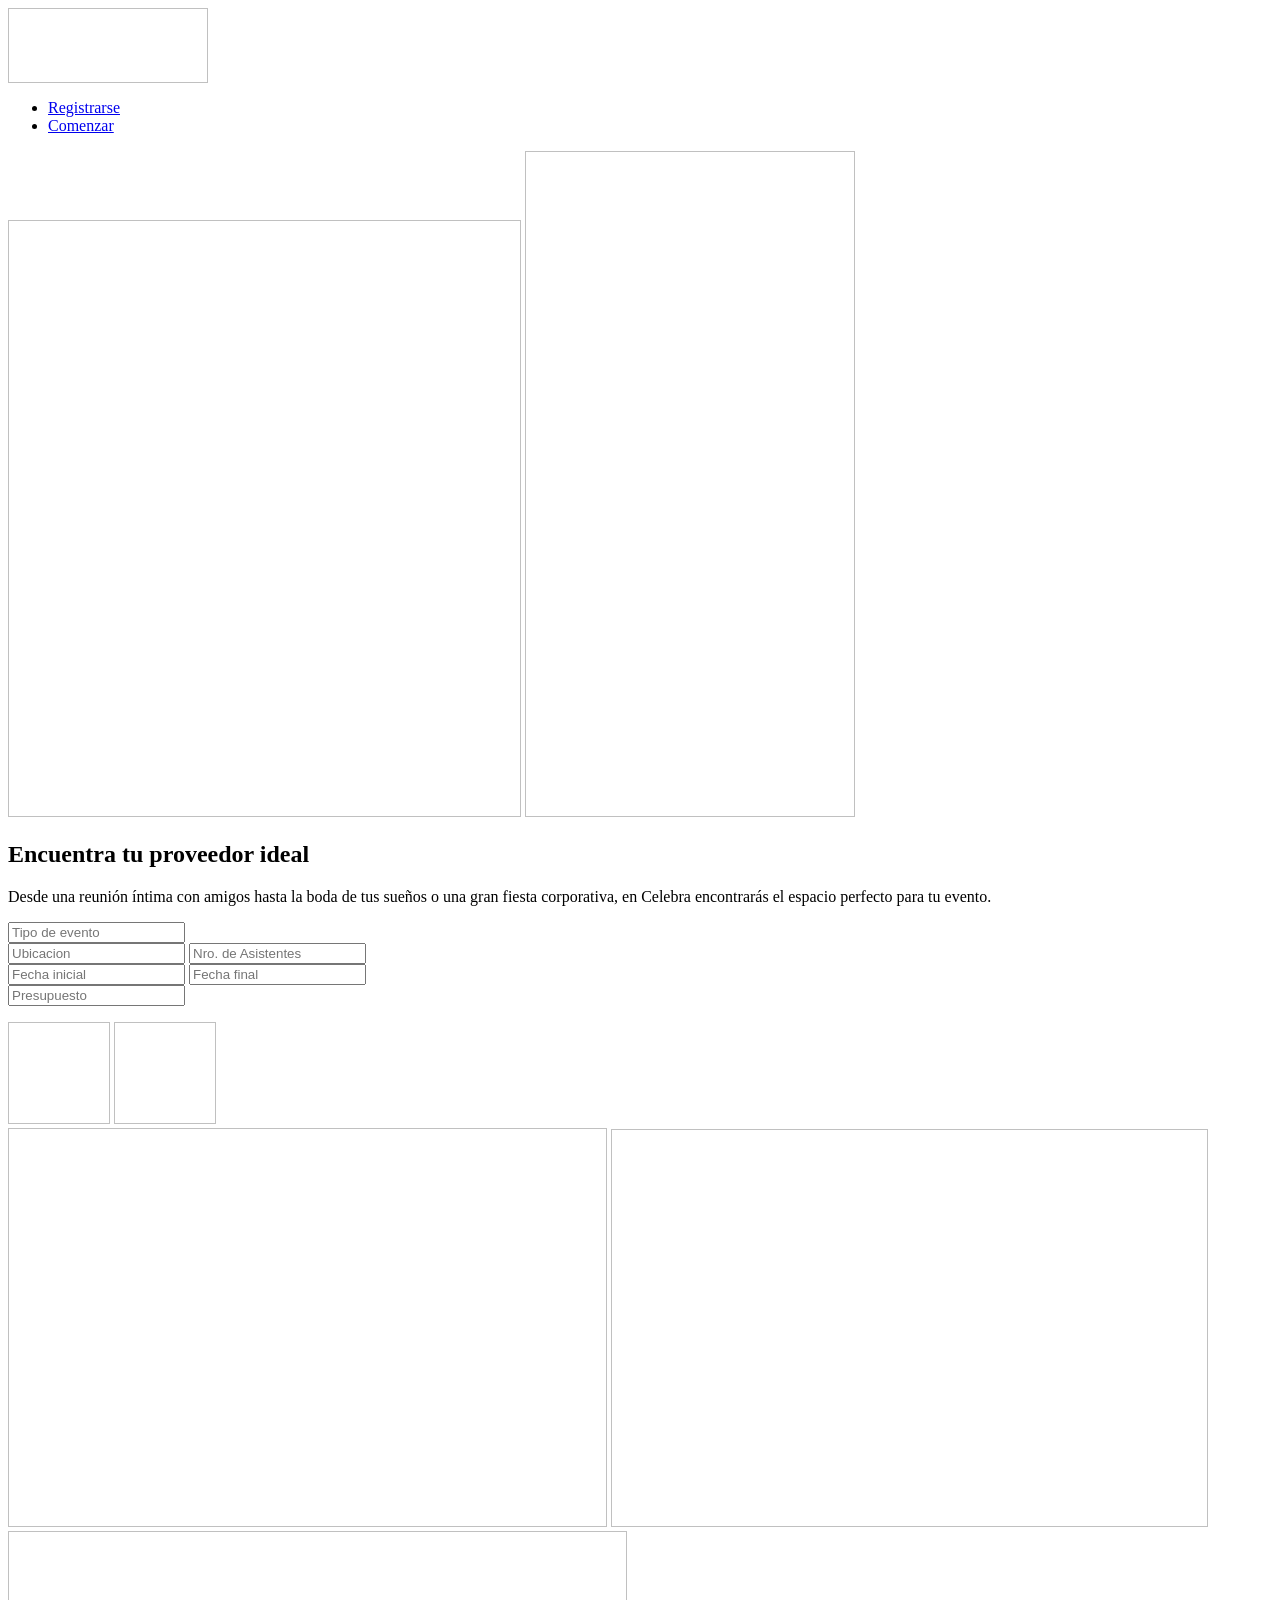
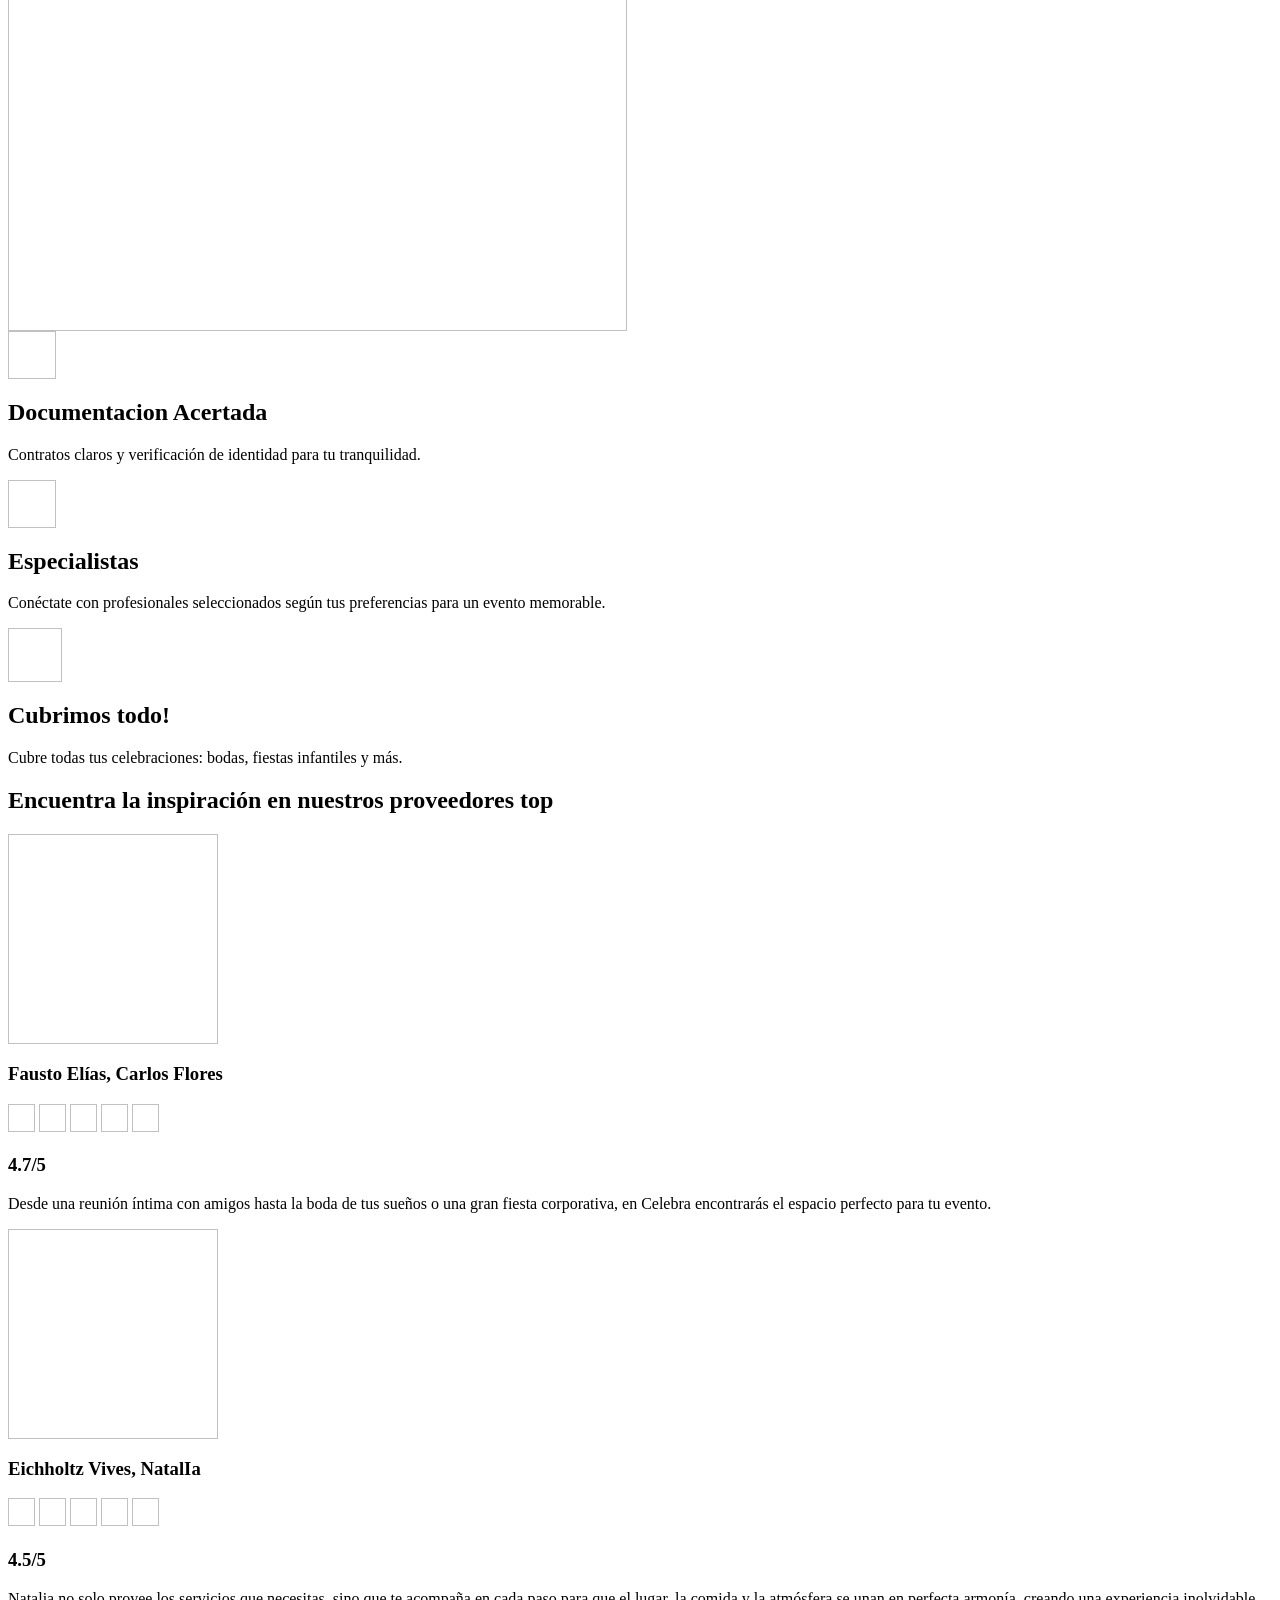
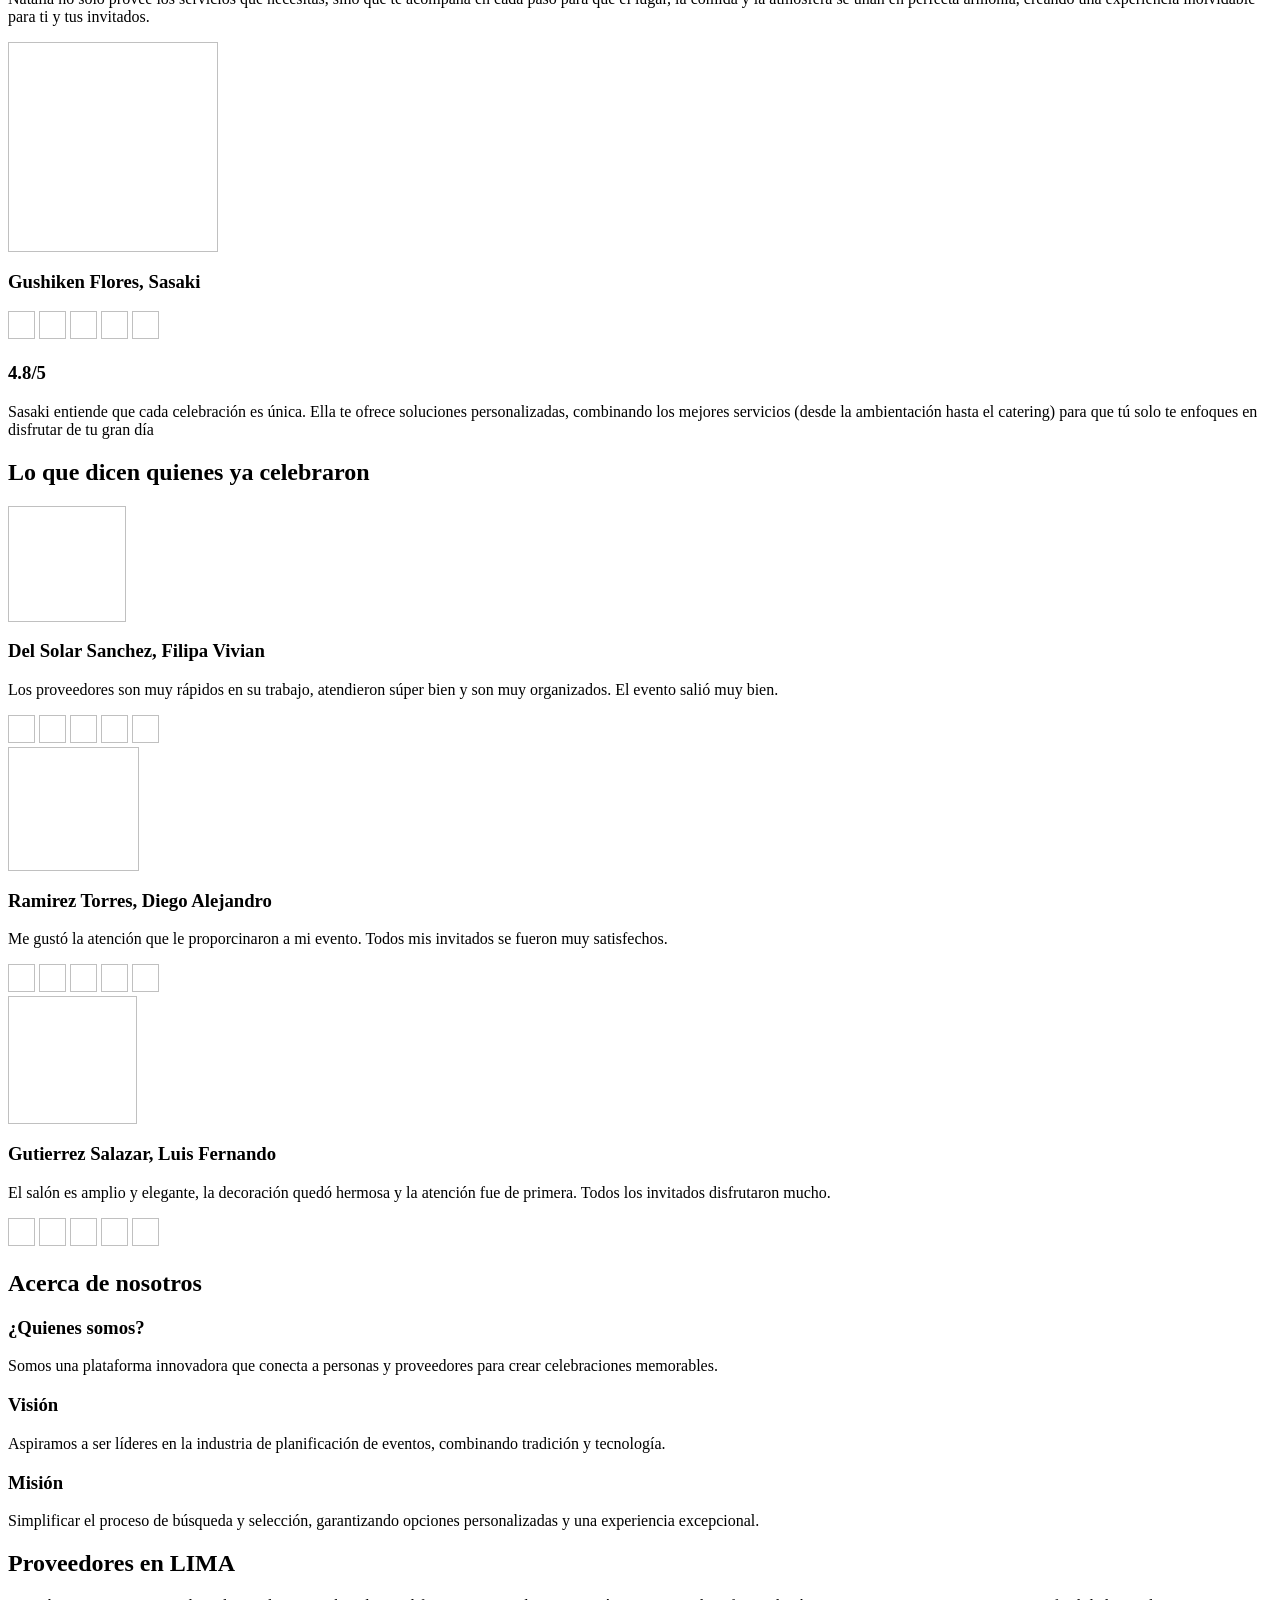
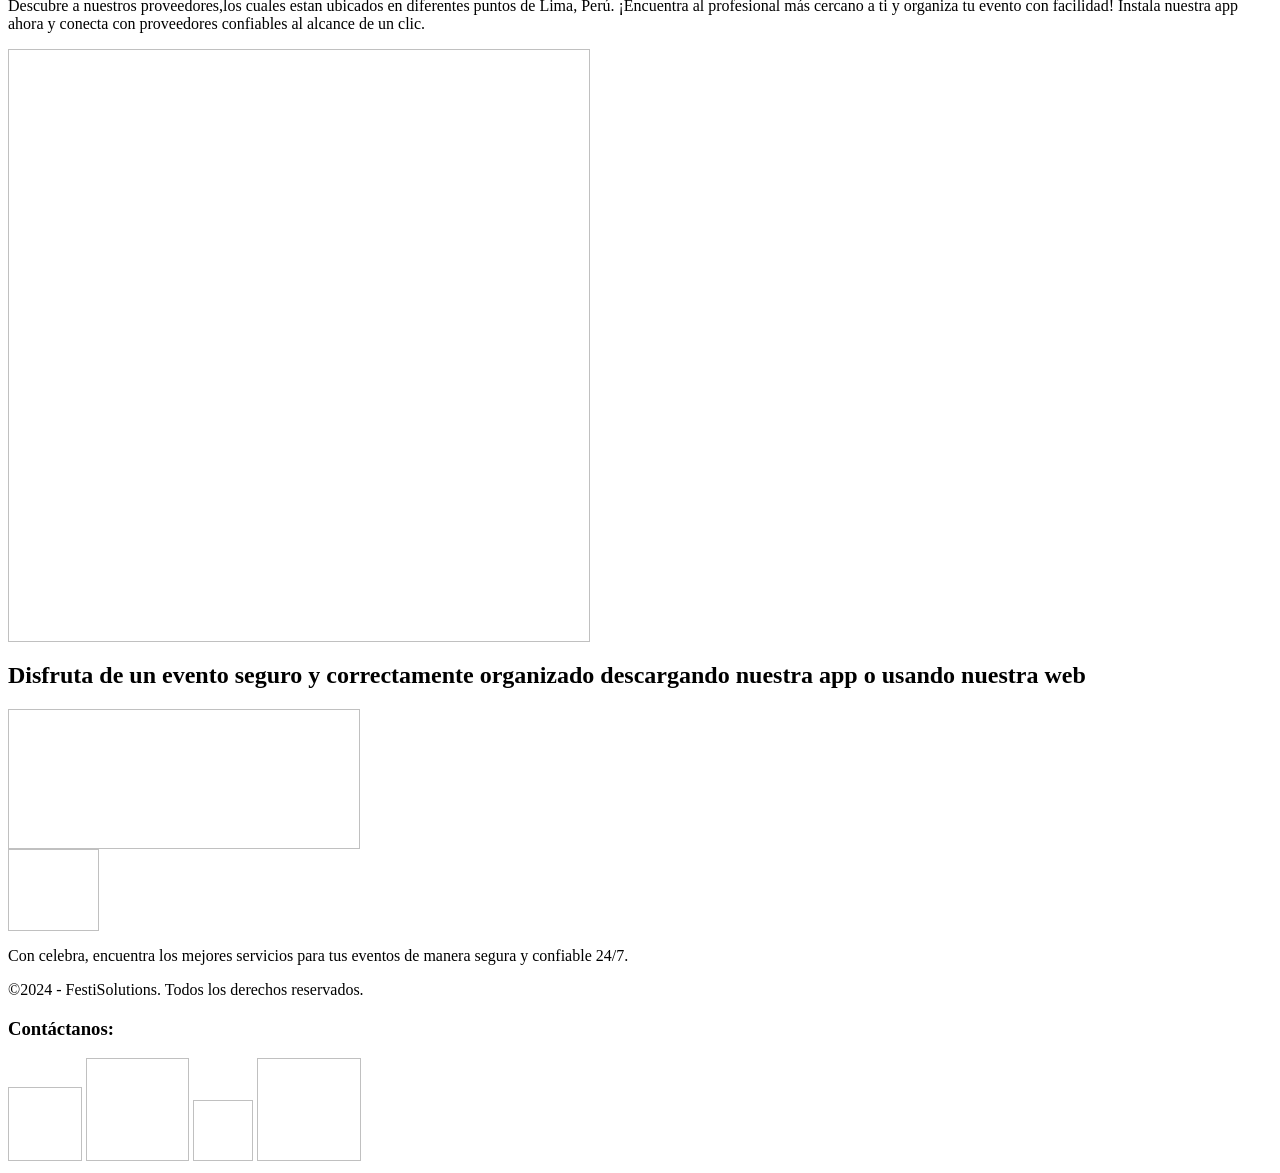
<file: app.html>
<section class="encabezado">
  <div class="encabezado-logos">
    <img ngSrc="/assets/Captura.PNG" width="200" height="75">
  </div>
  <div class="encabezado-texto">
    <nav>
      <ul>
        <li><a href="#">Registrarse</a></li>
        <li><a href="#">Comenzar</a></li>
      </ul>
    </nav>
  </div>
</section>
<body>
  <div class="cuerpo-fondo">
    <img ngSrc="/assets/pngtree-abstract-stripes-gradient-wave-line-art-png-image_4346311%20(1)%201.png" width="513" height="597" class="cuerpo-fondo-1">
    <img ngSrc="/assets/pngtree-abstract-stripes-gradient-wave-line-art-png-image_4346311%20(1)%202.png" width="330" height="666" class="cuerpo-fondo-2">
  </div>
  <section class="cuerpo-1">
    <div class="cuerpo-formulario">
      <form class="cuerpo-formulario-real">
        <h2>Encuentra tu proveedor ideal</h2>
        <p>Desde una reunión íntima con amigos hasta la boda de tus sueños o una gran fiesta corporativa, en Celebra encontrarás el espacio perfecto para tu evento.</p>
        <div class="contenedor-principal">
          <div class="contenedor-principal-texto">
            <div class="fila-1">
              <input type="text" placeholder="Tipo de evento">
            </div>
            <div class="fila-2">
              <input type="text" placeholder="Ubicacion">
              <input type="number" placeholder="Nro. de Asistentes">
            </div>
            <div class="fila-3">
              <input type="text" placeholder="Fecha inicial">
              <input type="text" placeholder="Fecha final">
            </div>
            <div class="fila-4">
              <input type="number" placeholder="Presupuesto">
            </div>
          </div>
        </div>
      </form>
    </div>
    <div class="cuerpo-imagenes">
      <div class="cuerpo-imagenes-flechas">
        <img ngSrc="/assets/arrow_right.png" width="102" height="102" class="flecha-izquierda">
        <img ngSrc="/assets/arrow_right%20(1).png" width="102" height="102" class="flecha-derecha">
      </div>
      <div class="cuerpo-imagenes-representativas">
        <img ngSrc="/assets/imagenlanding1.png" width="599" height="399" class="imagen-landing-1">
        <img ngSrc="/assets/imagenlanding2.png" width="597" height="398" class="imagen-landing-2">
        <img ngSrc="/assets/imagenlanding3.png" width="619" height="400" class="imagen-landing-3">
      </div>
    </div>
  </section>
  <section class="cuerpo-2">
    <div class="cuerpo-2-DocumentacionAcertada">
      <img ngSrc="/assets/Shield.png" width="48" height="48" class="cuerpo-2-DocumentacionAcertada-img">
      <div class="cuerpo-2-DocumentacionAcertada-texto">
        <h2>Documentacion Acertada</h2>
        <p>Contratos claros y verificación de identidad para tu tranquilidad.</p>
      </div>
    </div>
    <div class="cuerpo-2-Especialistas">
      <img ngSrc="/assets/Repeat.png" width="48" height="48" class="cuerpo-2-Especialistas-img">
      <div class="cuerpo-2-Especialistas-texto">
        <h2>Especialistas</h2>
        <p>Conéctate con profesionales seleccionados según tus preferencias para un evento memorable.</p>
      </div>
    </div>
    <div class="cuerpo-2-CubrimosTodo!">
      <img ngSrc="/assets/Gift.png" width="54" height="54" class="cuerpo-2-Especialistas-img">
      <div class="cuerpo-2-CubrimosTodo-texto">
        <h2>Cubrimos todo!</h2>
        <p>Cubre todas tus celebraciones: bodas, fiestas infantiles y más.</p>
      </div>
    </div>
  </section>
  <section class="cuerpo-3">
    <h1>
      Encuentra la inspiración en nuestros proveedores top
    </h1>
    <div class="cuerpo-3-container">
      <div class="cuerpo-3-container-1">
        <img ngSrc="/assets/Group%20633468.png" width="210" height="210" class="cuerpo-3-container-1-img">
        <div class="cuerpo-3-container-1-elementos">
          <h3 class="cuerpo-3-nombre-1">Fausto Elías, Carlos Flores</h3>
          <div class="cuerpo-3-container-1-elementos-estrellas">
            <img ngSrc="/assets/Star%2011.png" width="27" height="28">
            <img ngSrc="/assets/Star%2011.png" width="27" height="28">
            <img ngSrc="/assets/Star%2011.png" width="27" height="28">
            <img ngSrc="/assets/Star%2011.png" width="27" height="28">
            <img ngSrc="/assets/Star%2011.png" width="27" height="28">
            <h3 class="cuerpo-3-puntuacion-1">4.7/5</h3>
          </div>
          <div class="cuerpo-3-container-1-elementos-parrafo">
            <p>Desde una reunión íntima con amigos hasta la boda de tus sueños o una gran fiesta corporativa, en Celebra encontrarás el espacio perfecto para tu evento.</p>
          </div>
        </div>
      </div>
      <div class="cuerpo-3-container-2">
        <img ngSrc="/assets/image%20184.png" width="210" height="210" class="cuerpo-3-container-2-img">
        <div class="cuerpo-3-container-2-elementos">
          <h3 class="cuerpo-3-nombre-2">Eichholtz Vives, NatalIa</h3>
          <div class="cuerpo-3-container-2-elementos-estrellas">
            <img ngSrc="/assets/Star%2011.png" width="27" height="28">
            <img ngSrc="/assets/Star%2011.png" width="27" height="28">
            <img ngSrc="/assets/Star%2011.png" width="27" height="28">
            <img ngSrc="/assets/Star%2011.png" width="27" height="28">
            <img ngSrc="/assets/Star%2011.png" width="27" height="28">
            <h3 class="cuerpo-3-puntuacion-2">4.5/5</h3>
          </div>
          <div class="cuerpo-3-container-2-elementos-parrafo">
            <p>Natalia no solo provee los servicios que necesitas, sino que te acompaña en cada paso para que el lugar, la comida y la atmósfera se unan en perfecta armonía, creando una experiencia inolvidable para ti y tus invitados.</p>
          </div>
        </div>
      </div>
      <div class="cuerpo-3-container-3">
        <img ngSrc="/assets/thispersondoesnotexist%201.png" width="210" height="210" class="cuerpo-3-container-3-img">
        <div class="cuerpo-3-container-3-elementos">
          <h3 class="cuerpo-3-nombre-3">Gushiken Flores, Sasaki</h3>
          <div class="cuerpo-3-container-3-elementos-estrellas">
            <img ngSrc="/assets/Star%2011.png" width="27" height="28">
            <img ngSrc="/assets/Star%2011.png" width="27" height="28">
            <img ngSrc="/assets/Star%2011.png" width="27" height="28">
            <img ngSrc="/assets/Star%2011.png" width="27" height="28">
            <img ngSrc="/assets/Star%2011.png" width="27" height="28">
            <h3 class="cuerpo-3-puntuacion-3">4.8/5</h3>
          </div>
          <div class="cuerpo-3-container-3-elementos-parrafo">
            <p>Sasaki entiende que cada celebración es única. Ella te ofrece soluciones personalizadas, combinando los mejores servicios (desde la ambientación hasta el catering) para que tú solo te enfoques en disfrutar de tu gran día</p>
          </div>
        </div>
      </div>
    </div>
  </section>
  <section class="cuerpo-4">
    <h1>Lo que dicen quienes ya celebraron</h1>
    <div class="cuerpo-4-container">
      <div class="cuerpo-4-container-1">
        <img ngSrc="/assets/image%20185.png" width="118" height="116" class="cuerpo-4-container-1-img">
        <div class="cuerpo-4-container-1-elementos">
          <h3>Del Solar Sanchez, Filipa Vivian</h3>
          <p>Los proveedores son muy rápidos en su trabajo, atendieron súper bien y son muy organizados. El evento salió muy bien.</p>
          <div class="cuerpo-4-container-1-elementos-estrellas">
            <img ngSrc="/assets/Star%2011.png" width="27" height="28">
            <img ngSrc="/assets/Star%2011.png" width="27" height="28">
            <img ngSrc="/assets/Star%2011.png" width="27" height="28">
            <img ngSrc="/assets/Star%2011.png" width="27" height="28">
            <img ngSrc="/assets/Star%2011.png" width="27" height="28">
          </div>
        </div>
      </div>
      <div class="cuerpo-4-container-2">
        <img ngSrc="/assets/image%20186.png" width="131" height="124" class="cuerpo-4-container-2-img">
        <div class="cuerpo-4-container-2-elementos">
          <h3>Ramirez Torres, Diego Alejandro</h3>
          <p>Me gustó la atención que le proporcinaron a mi evento. Todos mis invitados se fueron muy satisfechos.</p>
          <div class="cuerpo-4-container-2-elementos-estrellas">
            <img ngSrc="/assets/Star%2011.png" width="27" height="28">
            <img ngSrc="/assets/Star%2011.png" width="27" height="28">
            <img ngSrc="/assets/Star%2011.png" width="27" height="28">
            <img ngSrc="/assets/Star%2011.png" width="27" height="28">
            <img ngSrc="/assets/Star%2011.png" width="27" height="28">
          </div>
        </div>
      </div>
      <div class="cuerpo-4-container-3">
        <img ngSrc="/assets/thispersondoesnotexist%209.png" width="129" height="128" class="cuerpo-4-container-3-img">
        <div class="cuerpo-4-container-3-elementos">
          <h3>Gutierrez Salazar, Luis Fernando</h3>
          <p>El salón es amplio y elegante, la decoración quedó hermosa y la atención fue de primera. Todos los invitados disfrutaron mucho.</p>
          <div class="cuerpo-4-container-3-elementos-estrellas">
            <img ngSrc="/assets/Star%2011.png" width="27" height="28">
            <img ngSrc="/assets/Star%2011.png" width="27" height="28">
            <img ngSrc="/assets/Star%2011.png" width="27" height="28">
            <img ngSrc="/assets/Star%2011.png" width="27" height="28">
            <img ngSrc="/assets/Star%2011.png" width="27" height="28">
          </div>
        </div>
      </div>
    </div>
  </section>
  <section class="cuerpo-5">
    <h1>Acerca de nosotros</h1>
    <div class="cuerpo-5-container">
      <div class="cuerpo-5-container-1">
        <h3>¿Quienes somos?</h3>
        <p>Somos una plataforma innovadora que conecta a personas y  proveedores para crear celebraciones memorables.</p>
      </div>
      <div class="cuerpo-5-container-2">
        <h3>Visión</h3>
        <p>Aspiramos a ser líderes en la industria de planificación de eventos, combinando tradición y tecnología.</p>
      </div>
      <div class="cuerpo-5-container-3">
        <h3>Misión</h3>
        <p>Simplificar el proceso de búsqueda y selección, garantizando opciones personalizadas y una experiencia excepcional.</p>
      </div>
    </div>
  </section>
  <section class="cuerpo-6">
    <h1>Proveedores en LIMA</h1>
    <div class="cuerpo-6-container">
      <p>Descubre a nuestros proveedores,los cuales estan ubicados en diferentes puntos de Lima, Perú. ¡Encuentra al profesional más cercano a ti y organiza tu evento con facilidad! Instala nuestra app ahora y conecta con proveedores confiables al alcance de un clic.</p>
      <div class="cuerpo-6-container-mapa">
        <div id="map"></div>
      </div>
    </div>
  </section>
  <section class="cuerpo-7">
    <img ngSrc="/assets/image%2030.png" width="582" height="593" class="cuerpo-7-img">
    <div class="cuerpo-7-container">
      <h1>Disfruta de un evento seguro y correctamente organizado descargando nuestra app o usando nuestra web</h1>
      <img ngSrc="/assets/image%2022.png" width="352" height="140" class="cuerpo-7-container-img">
    </div>
  </section>
</body>
<footer class="footer">
  <div class="footer-1">
    <img ngSrc="/assets/image%2049.png" width="91" height="82">
    <p class="footer-1-p1">Con celebra, encuentra los mejores servicios para tus eventos de manera segura y confiable 24/7.</p>
    <p>©2024 - FestiSolutions. Todos los derechos reservados.</p>
  </div>
  <div class="footer-2">
    <h3>Contáctanos:</h3>
    <div class="footer-2-imgs">
      <img ngSrc="/assets/image%20161.png" width="74" height="74" class="footer-2-imgs-1">
      <img ngSrc="/assets/image%20158.png" width="103" height="103" class="footer-2-imgs-2">
      <img ngSrc="/assets/image%20159.png" width="60" height="61" class="footer-2-imgs-3">
      <img ngSrc="/assets/image%20160.png" width="104" height="103" class="footer-2-imgs-4">
    </div>
  </div>
</footer>
<router-outlet />
</file>
